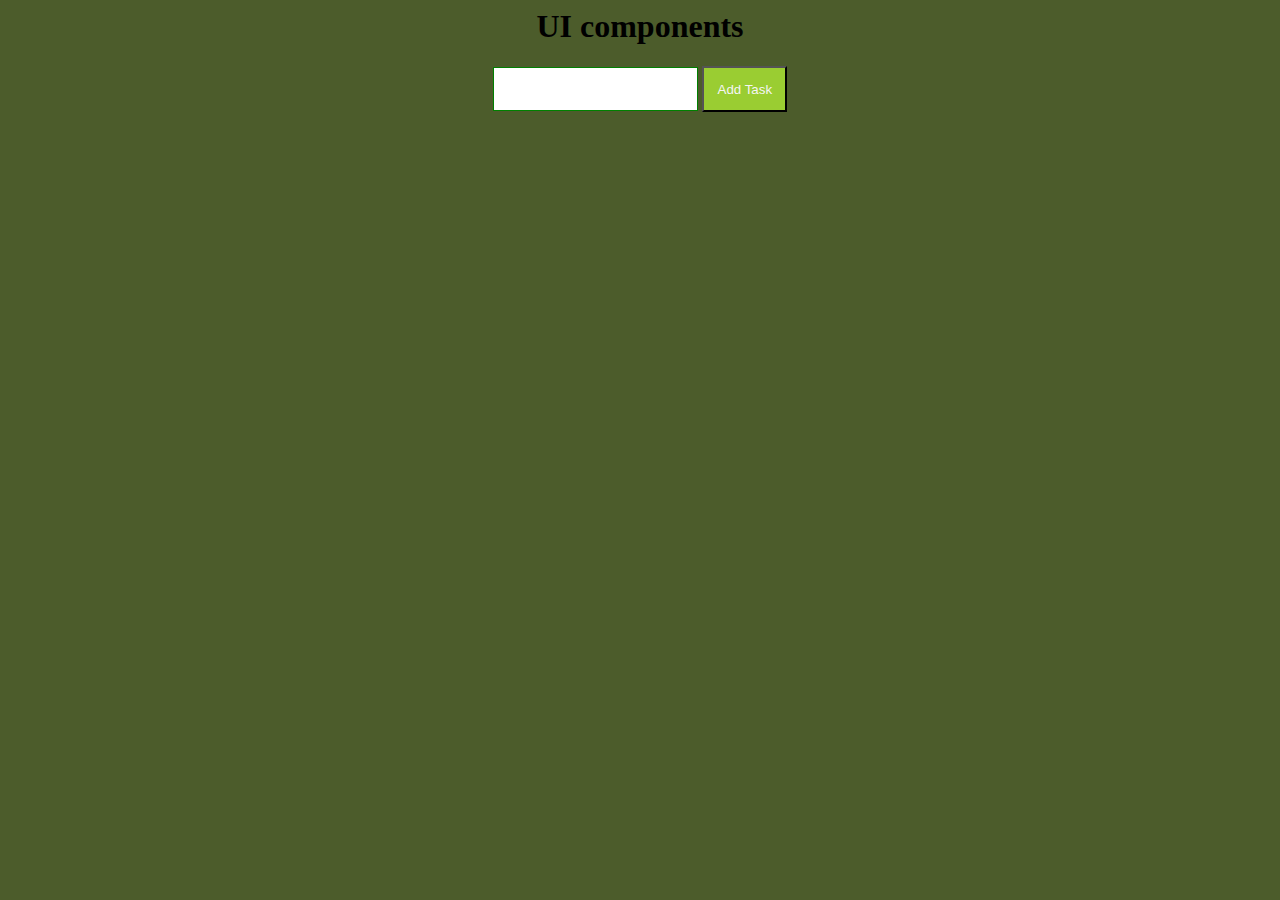
<file: index.html>
<html lang="en">

<head>
    <meta charset="UTF-8">
    <meta name="viewport" content="width=device-width, initial-scale=1.0">
    <meta http-equiv="X-UA-Compatible" content="ie=edge">
    <title>Document</title>
    <link rel="stylesheet" href="style.css">
</head>

<body>
    <h1>UI components</h1>
    <!-- <input class="input" type="text" id="input">
    <span class="out">
        output: <span id="output"></span>
    </span>
    <br>
    <button id="btn">Show Data</button> -->
    <!-- ___________________________________________________________________________ -->


    <!-- <button id="btn">Show Data</button>

    <ol id="output"></ol> -->

    <!-- _________________________________________________________________________________ -->

    <input class="input" type="text" id="input">

    <button id="btn" class="button">Add Task</button>

    <ul id="output"></ul>
    <script src="script.js"></script>

</body>

</html>
</file>
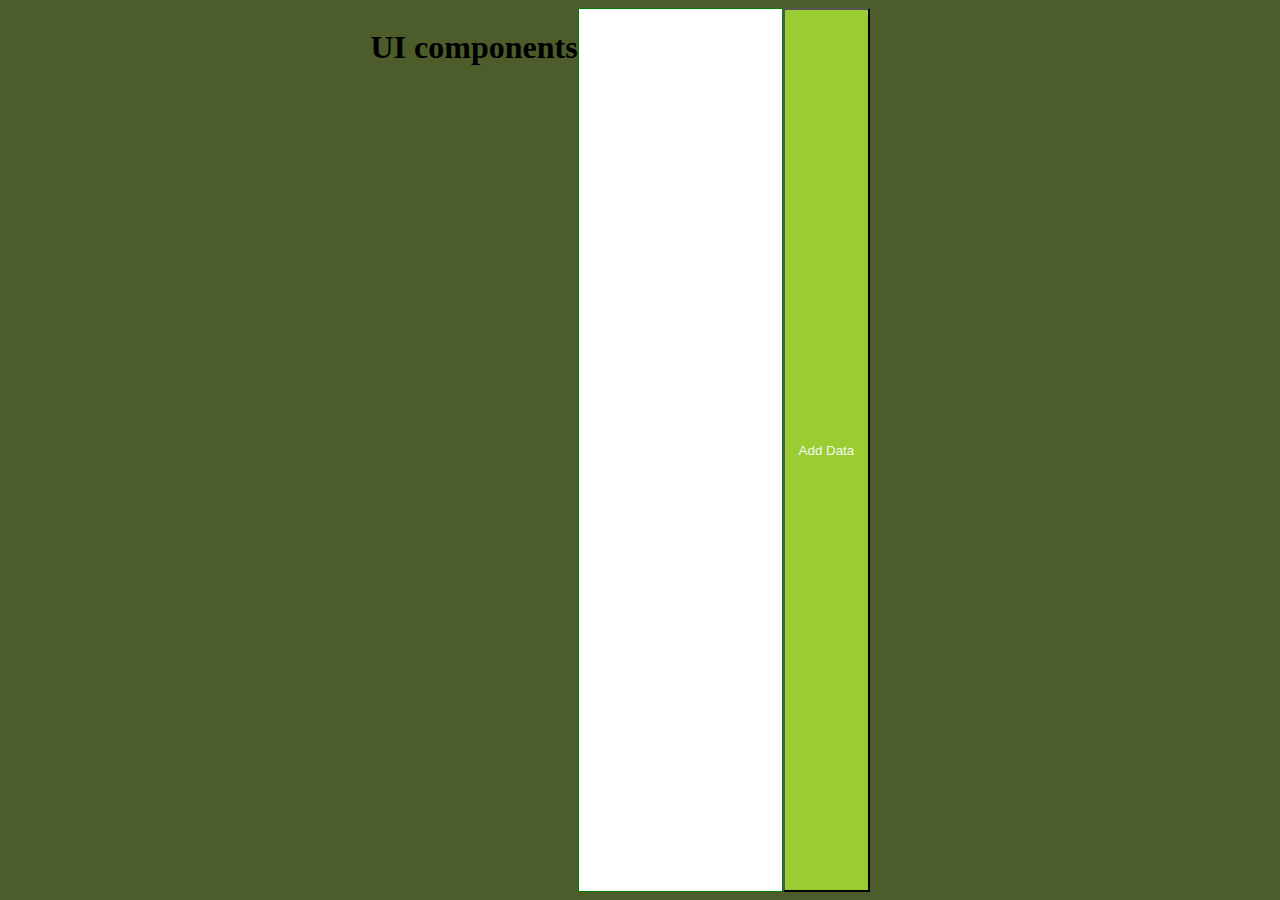
<file: 1/index.html>
<html lang="en">

<head>
    <meta charset="UTF-8">
    <meta name="viewport" content="width=device-width, initial-scale=1.0">
    <meta http-equiv="X-UA-Compatible" content="ie=edge">
    <title>Document</title>
    <link rel="stylesheet" href="style.css">
</head>

<body>
    <h1>UI components</h1>
    <!-- <input class="input" type="text" id="input">
    <span class="out">
        output: <span id="output"></span>
    </span>
    <br>
    <button id="btn">Show Data</button> -->
    <!-- ___________________________________________________________________________ -->


    <!-- <button id="btn">Show Data</button>

    <ol id="output"></ol> -->

    <!-- _________________________________________________________________________________ -->

    <input class="input" type="text" id="input">

    <button id="btn" class="button">Add Data</button>

    <ul id="output"></ul>
    <script src="script.js"></script>

</body>

</html>
</file>
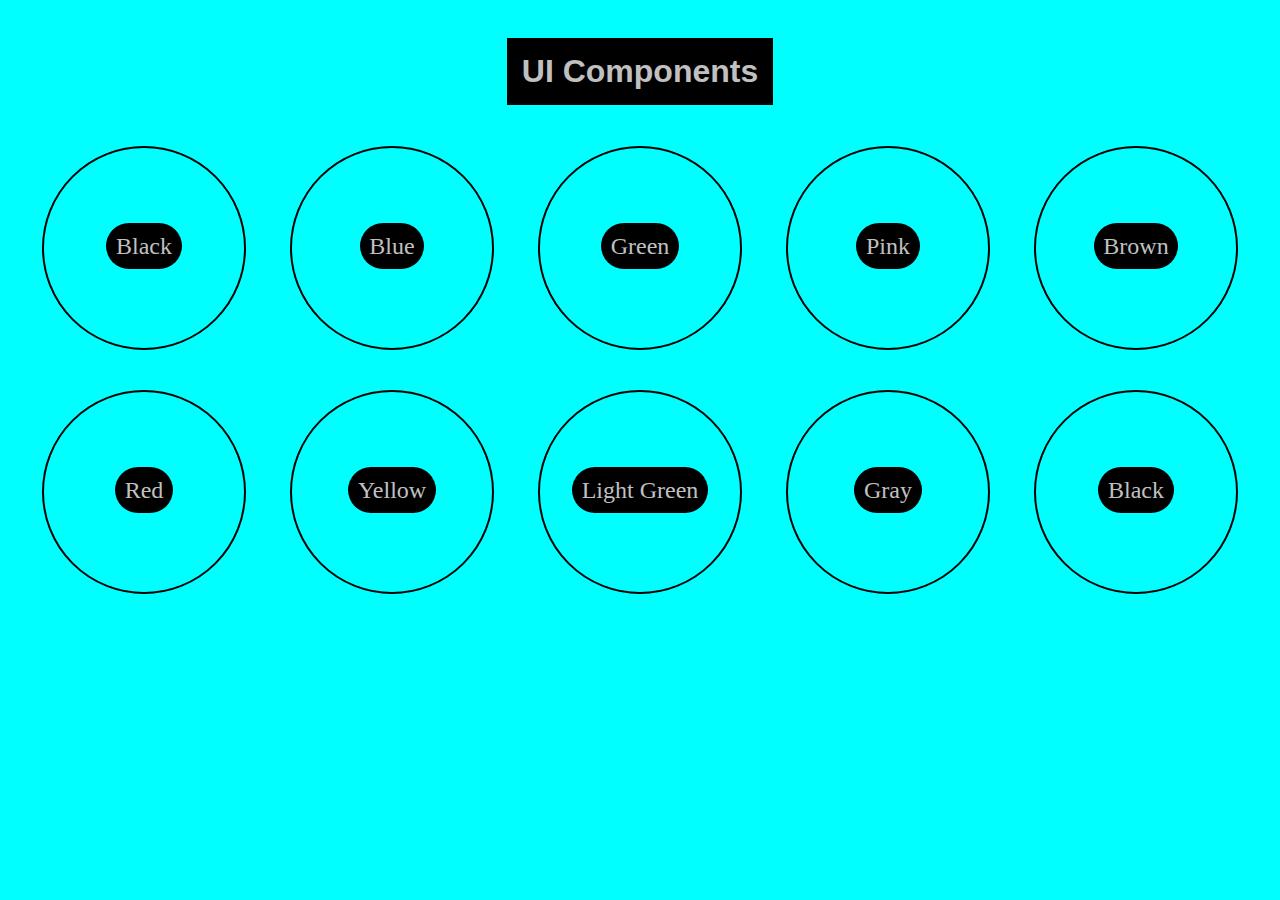
<file: 4/index.html>
<!DOCTYPE html>
<html lang="en">

<head>
    <meta charset="UTF-8">
    <meta name="viewport" content="width=device-width, initial-scale=1.0">
    <meta http-equiv="X-UA-Compatible" content="ie=edge">
    <title>UI Components</title>
    <link rel="stylesheet" href="style.css">
</head>

<body>
    <div>
        <h1>UI Components</h1>

    </div>
    <div class="container">

        <div>

            <div id="box" class="box">
                <h2>Black</h2>
            </div>
            <div id="box1" class="box">
                <h2>Blue</h2>
            </div>
            <div id="box2" class="box">
                <h2>Green</h2>
            </div>
            <div id="box3" class="box">
                <h2>Pink</h2>
            </div>
            <div id="box4" class="box">
                <h2>Brown</h2>
            </div>
            <div id="box5" class="box">
                <h2>Red</h2>
            </div>
            <div id="box6" class="box">
                <h2>Yellow</h2>
            </div>
            <div id="box7" class="box">
                <h2>Light Green</h2>
            </div>
            <div id="box8" class="box">
                <h2>Gray</h2>
            </div>
            <div id="box9" class="box">
                <h2>Black</h2>
            </div>
        </div>
    </div>
    <script src="script.js"></script>

</body>

</html>
</file>
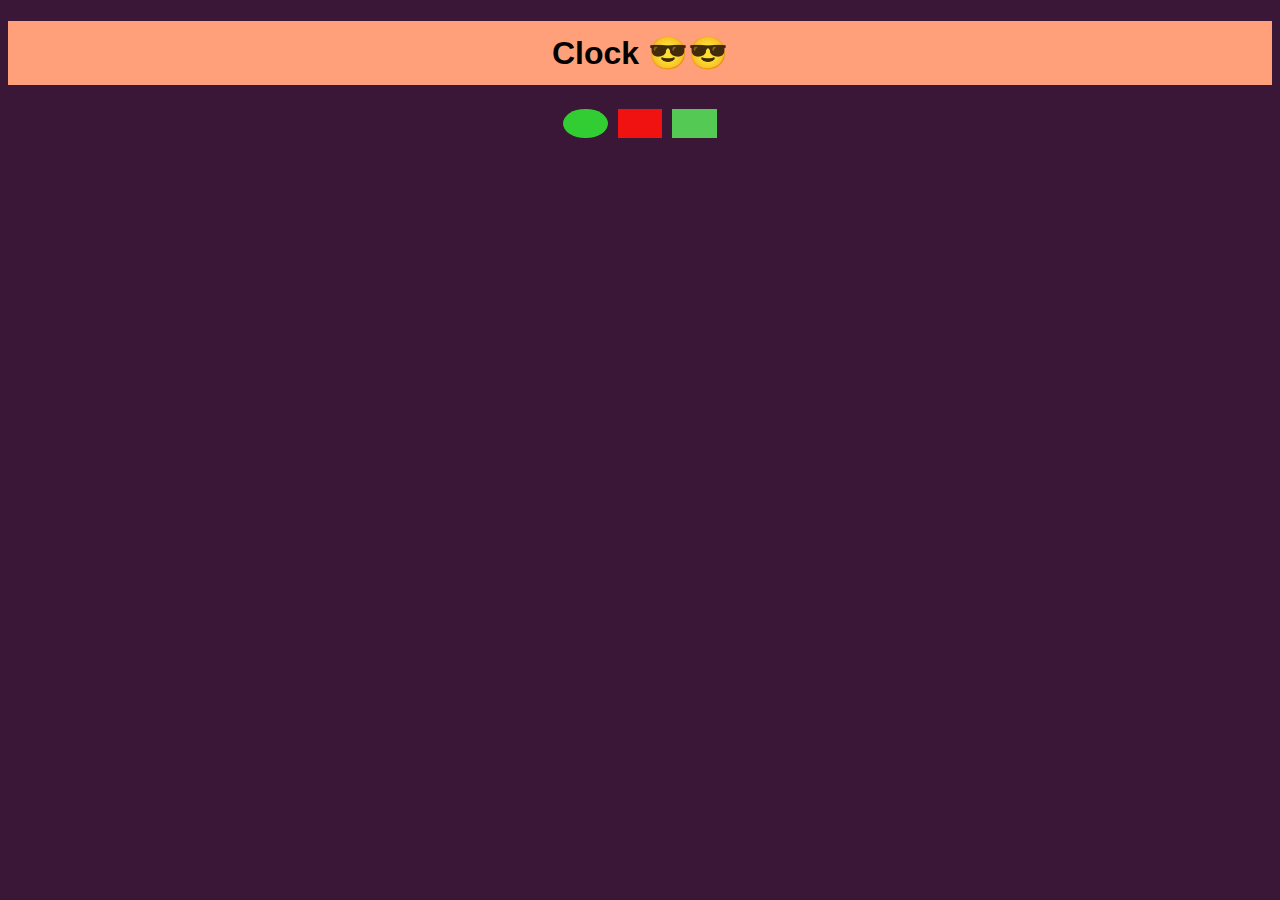
<file: 5/index.html>
<!DOCTYPE html>
<html lang="en">

<head>
    <meta charset="UTF-8">
    <meta name="viewport" content="width=device-width, initial-scale=1.0">
    <meta http-equiv="X-UA-Compatible" content="ie=edge">
    <link rel="stylesheet" href="style.css">
    <title>Document</title>
</head>

<body>
    <div>
        <h1>Clock 😎😎</h1>
        <span id="hours"></span>
        <span id="minutes"></span>
        <span id="seconds"></span>

    </div>
    <script src="app.js"></script>
</body>

</html>
</file>
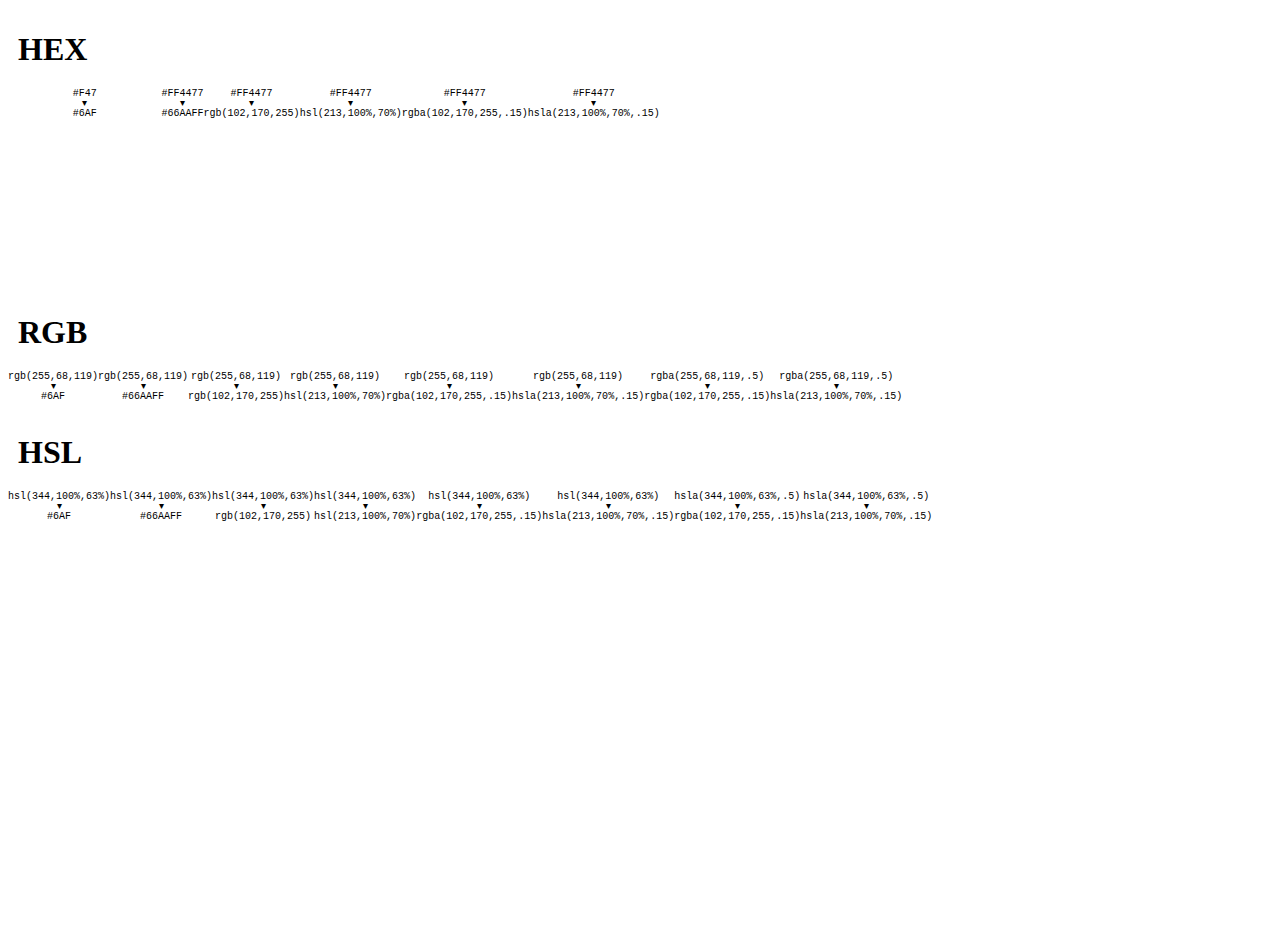
<file: 6/index.html>
<!DOCTYPE html>
<html lang="en">

<head>
    <meta charset="UTF-8">
    <meta name="viewport" content="width=device-width, initial-scale=1.0">
    <meta http-equiv="X-UA-Compatible" content="ie=edge">
    <title>Document</title>
    <link rel="stylesheet" href="style.css">
</head>

<body>
    <section class="color-section">
        <h1 class="section-title">HEX</h1>
        <div class="color-tests">
            <div class="color-test hex-to-hex-shorthand">#F47<br>▾<br>#6AF</div>
            <div class="color-test hex-to-hex">#FF4477<br>▾<br>#66AAFF</div>
            <div class="color-test hex-to-rgb">#FF4477<br>▾<br>rgb(102,170,255)</div>
            <div class="color-test hex-to-hsl">#FF4477<br>▾<br>hsl(213,100%,70%)</div>
            <div class="color-test hex-to-rgba">#FF4477<br>▾<br>rgba(102,170,255,.15)</div>
            <div class="color-test hex-to-hsla">#FF4477<br>▾<br>hsla(213,100%,70%,.15)</div>
        </div>
    </section>
    <section class="color-section">
        <h1 class="section-title">RGB</h1>
        <div class="color-tests">
            <div class="color-test rgb-to-hex-shorthand">rgb(255,68,119)<br>▾<br>#6AF</div>
            <div class="color-test rgb-to-hex">rgb(255,68,119)<br>▾<br>#66AAFF</div>
            <div class="color-test rgb-to-rgb">rgb(255,68,119)<br>▾<br>rgb(102,170,255)</div>
            <div class="color-test rgb-to-hsl">rgb(255,68,119)<br>▾<br>hsl(213,100%,70%)</div>
            <div class="color-test rgb-to-rgba">rgb(255,68,119)<br>▾<br>rgba(102,170,255,.15)</div>
            <div class="color-test rgb-to-hsla">rgb(255,68,119)<br>▾<br>hsla(213,100%,70%,.15)</div>
            <div class="color-test rgba-to-rgba">rgba(255,68,119,.5)<br>▾<br>rgba(102,170,255,.15)</div>
            <div class="color-test rgba-to-hsla">rgba(255,68,119,.5)<br>▾<br>hsla(213,100%,70%,.15)</div>
        </div>
    </section>
    <section class="color-section">
        <h1 class="section-title">HSL</h1>
        <div class="color-tests">
            <div class="color-test hsl-to-hex-shorthand">hsl(344,100%,63%)<br>▾<br>#6AF</div>
            <div class="color-test hsl-to-hex">hsl(344,100%,63%)<br>▾<br>#66AAFF</div>
            <div class="color-test hsl-to-rgb">hsl(344,100%,63%)<br>▾<br>rgb(102,170,255)</div>
            <div class="color-test hsl-to-hsl">hsl(344,100%,63%)<br>▾<br>hsl(213,100%,70%)</div>
            <div class="color-test hsl-to-rgba">hsl(344,100%,63%)<br>▾<br>rgba(102,170,255,.15)</div>
            <div class="color-test hsl-to-hsla">hsl(344,100%,63%)<br>▾<br>hsla(213,100%,70%,.15)</div>
            <div class="color-test hsla-to-rgba">hsla(344,100%,63%,.5)<br>▾<br>rgba(102,170,255,.15)</div>
            <div class="color-test hsla-to-hsla">hsla(344,100%,63%,.5)<br>▾<br>hsla(213,100%,70%,.15)</div>
        </div>
    </section>
    <script src="app.js"></script>
</body>

</html>
</file>
<file: style.css>
/* .out {
    background-color: rgb(184, 73, 73);
    color: white;
    padding: 1em 1em;
}

.input:focus {
    border: 2px solid green;
}

li {
    background-color: black;
    color: white;
    border: 1px dotted red;
} */


/* _____________________________________________ */

body {
    background-color: rgb(76, 92, 43);
    text-align: center;
}

.button {
    background-color: yellowgreen;
    color: whitesmoke;
    padding: 1em 1em;
}

input {
    padding: 1em 1em;
    border: 1px solid green;
}

.input:focus {
    transition: .3s;
    border: 2px solid green;
}

li {
    list-style: none;
    background-color: black;
    color: white;
    padding: 1em 1em;
    border: 2px solid greenyellow;
}
</file>
<file: 1/style.css>
/* .out {
    background-color: rgb(184, 73, 73);
    color: white;
    padding: 1em 1em;
}

.input:focus {
    border: 2px solid green;
}

li {
    background-color: black;
    color: white;
    border: 1px dotted red;
} */


/* _____________________________________________ */

body {
    background-color: rgb(76, 92, 43);
    display: flex;
    justify-content: center;
}

.button {
    background-color: yellowgreen;
    color: whitesmoke;
    padding: 1em 1em;
}

input {
    padding: 1em 1em;
    border: 1px solid green;
}

.input:focus {
    transition: .3s;
    border: 2px solid green;
}

li {
    display: flex;
    justify-content: center;
    list-style: none;
    background-color: black;
    color: white;
    padding: 1em 1em;
    border: 2px solid greenyellow;
}
</file>
<file: 4/style.css>
body {
    background-color: aqua;
    text-align: center;
}

.container {
    display: flex;
    justify-content: space-between;
    flex-direction: row;
    flex-wrap: wrap;
}

h1 {
    display: flex;
    font-family: 'Segoe UI', Tahoma, Geneva, Verdana, sans-serif;
    display: inline-block;
    text-align: center;
    background-color: black;
    color: silver;
    border: 2px solid black;
    padding: .4em;
    margin-top: 30px;
}

h2 {
    margin-top: 75px;
    padding: .4em;
    display: inline-block;
    background-color: black;
    font-family: 'Segoe UI', Tahoma, Geneva, 0Verdana, sans-serif;
    font-weight: 200;
    border-radius: 30px;
}

.box {
    display: inline-block;
    text-align: center;
    color: silver;
    margin: 20px;
    height: 200px;
    width: 200px;
    border: 2px solid black;
    border-radius: 50%;
}
</file>
<file: 5/style.css>
body {
    background-color: rgb(58, 22, 55);
    text-align: center;
}

h1 {
    background-color: lightsalmon;
    padding: .4em 1.4em;
    margin-bottom: 30px;
    text-align: center;
    color: black;
    font-family: 'Segoe UI', Tahoma, Geneva, Verdana, sans-serif;
}

#hours {
    border-radius: 100%;
    padding: .4em 1.4em;
    background-color: limegreen;
    color: whitesmoke;
    font-weight: 100;
}

#minutes {
    padding: .4em 1.4em;
    margin-left: 10px;
    background-color: rgb(240, 17, 17);
    color: whitesmoke;
    font-weight: 100;
}

#seconds {
    padding: .4em 1.4em;
    margin-left: 10px;
    background-color: rgb(84, 202, 84);
    color: whitesmoke;
    font-weight: 100;
}
</file>
<file: 6/style.css>
body {
    width: 100%;
    height: 100vh;
}

.color-tests {
    display: flex;
    flex-wrap: wrap;
}

.section-title {
    display: block;
    width: 100%;
    margin-bottom: 10px;
    padding: 10px;
    border-bottom: 1px solid #FFF;
}

.color-test {
    flex-shrink: 2;
    text-align: center;
    font-size: 10px;
    line-height: 1em;
    font-family: monospace;
}

.color-el {
    display: flex;
    align-items: center;
    justify-content: center;
    position: relative;
    width: 12vw;
    height: 12vw;
    margin-top: 10px;
}
</file>
